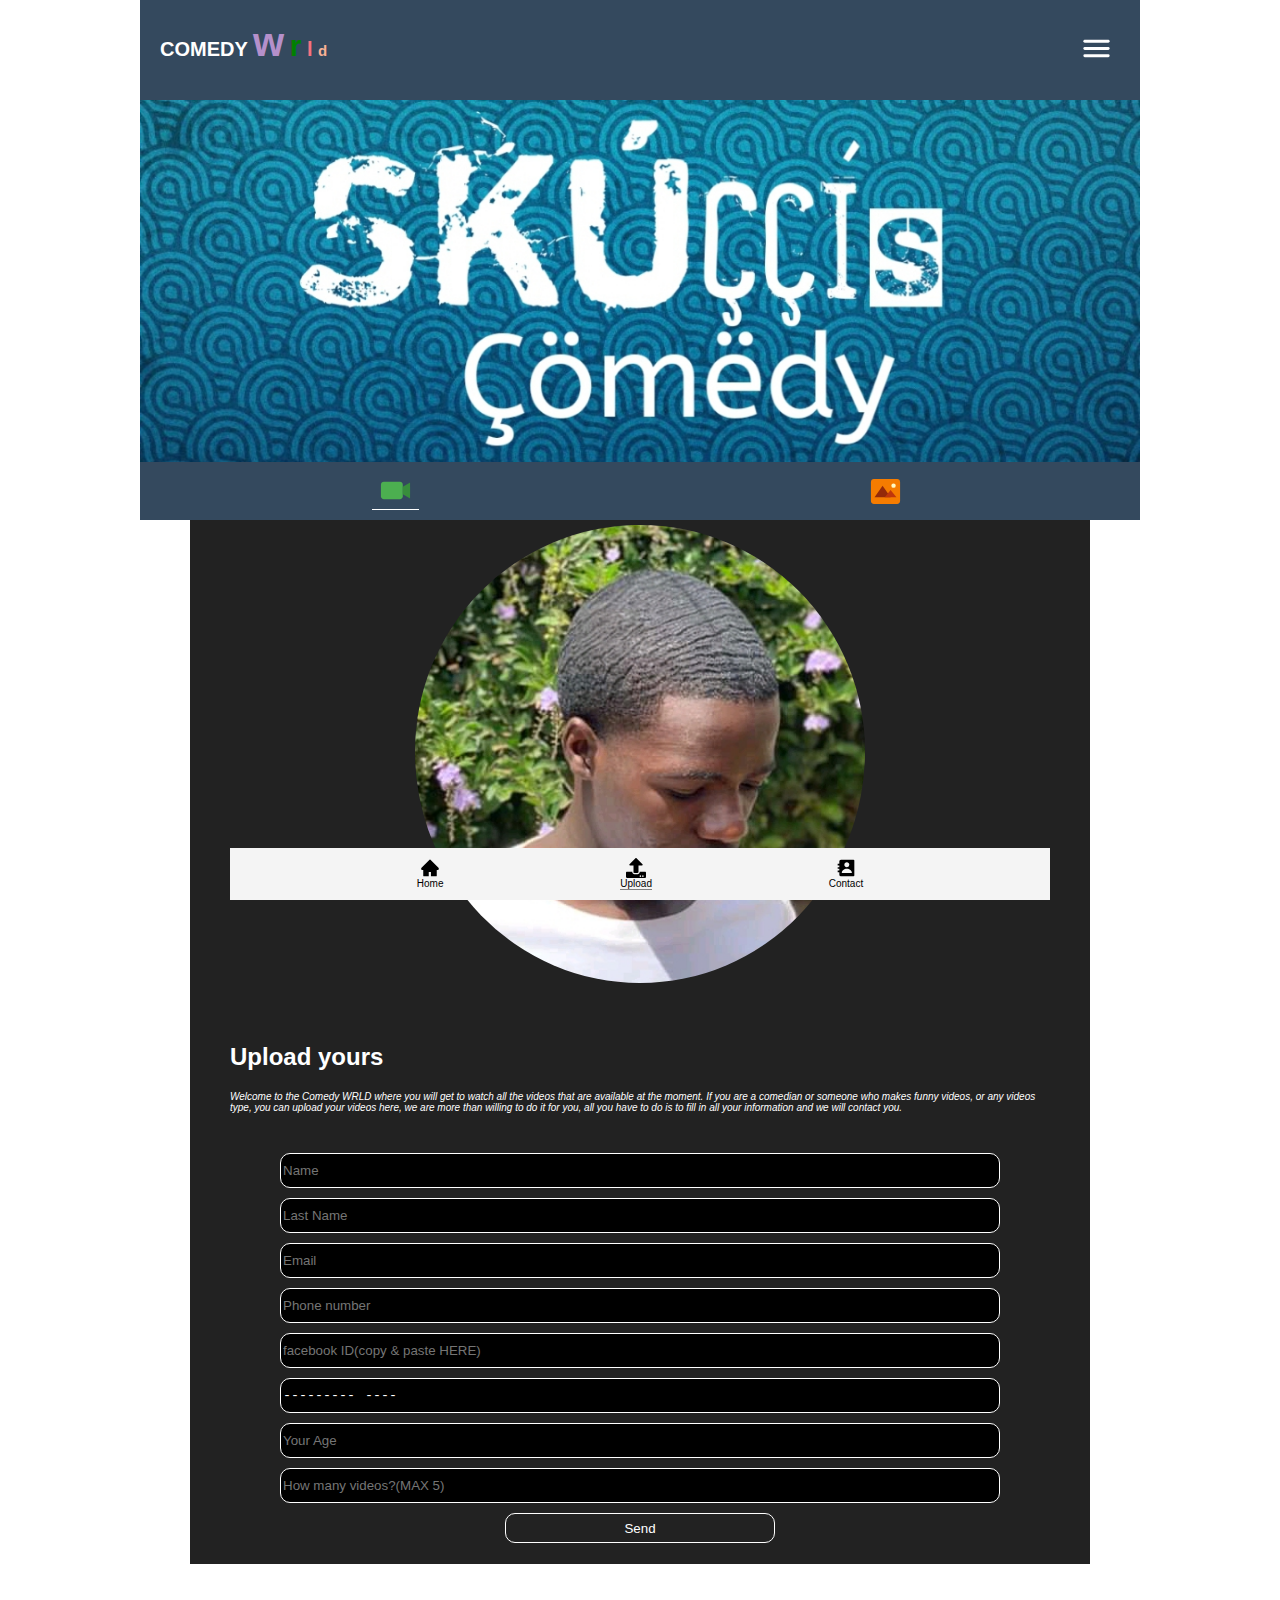
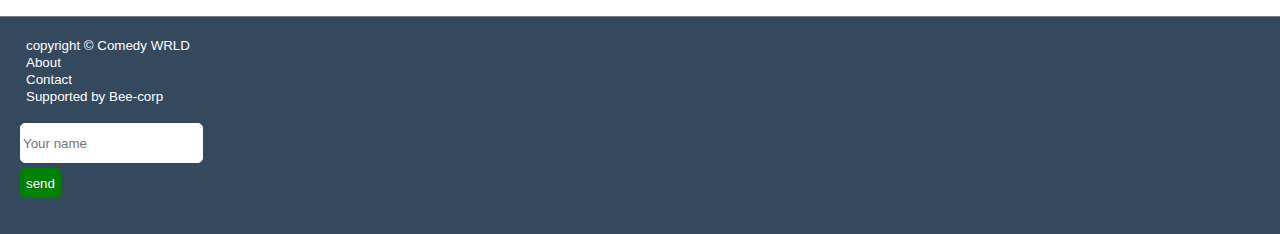
<file: upload.html>
<html>
<head>
<title>Upload your Videso</title>


<!--links-->
 <link rel="stylesheet" href="css/index.css">
 <link rel="stylesheet" href="css/upload.css">
 <link>
<!--links-->

<!--meta-->
 <meta charset="utf-8" />
 <meta name="viewport" content="width=device-width, initial-scale=1.0">
 <meta name="description" content="Comedy wrld, is a video plateform for comedy videos only, we offer alot of funny videos only for you amd for free, so please enjoy" />
 <meta name="keywords" content="comedy, videos, funny, laughter, enjoying" />
 <meta name="theme-color" content="#34495E">
<!--meta-->



</head>
<body>
<!--container start-->
<div id="container">

<!------------------------------------->
<!--nav cont start-->
 <div id="nav-cont">
  
  <!--title start-->
   <div id="title">
    <h1>COMEDY
     
     <span style="color: #B590CA; font-size: 40px;">w</span>
     <span style="color: green; font-size: 30px;">r</span>
     <span style="color: #F67280; font-size: 20px;">l</span>
     <span style="color: #F8B195; font-size: 15px;">d</span>
     
     </h1>
   </div>
  <!--title end-->
  
  <!--navigator star-->
   <div id="navigator">
    
    <div id="nav-btns">
    <!--menu bar start-->
     <button id="menu-btn" onclick="show()">
      <svg aria-hidden="true" role="img" width="1em" height="1em" preserveAspectRatio="xMidYMid meet" viewBox="0 0 24 24"><rect width="18" height="2" x="3" y="11" fill="white" rx=".95" ry=".95"/><rect width="18" height="2" x="3" y="16" fill="white" rx=".95" ry=".95"/><rect width="18" height="2" x="3" y="6" fill="white" rx=".95" ry=".95"/></svg>
     </button>
    <!--menu bar end-->
    
    <!--cancel bar start-->
     <button id="cancel-btn" onclick="hide()">
      <svg aria-hidden="true" role="img" width="1em" height="1em" preserveAspectRatio="xMidYMid meet" viewBox="0 0 24 24"><path fill="none" stroke="white" stroke-linecap="round" stroke-linejoin="round" stroke-width="1.5" d="M6.758 17.243L12.001 12m5.243-5.243L12 12m0 0L6.758 6.757M12.001 12l5.243 5.243"/></svg>
     </button>
    <!--cancel bar end-->
   </div>
    
   </div>
  <!--navigator end-->
  
 </div>
<!--nav cont end-->
<!------------------------------------->




<!------------------------------------->
 <!--pop up start-->
  <style>
   
  </style>
  <div id="pop">
   
   <a href="#.html" >
    <button>
     Home
    </button>
   </a>
   
    
    
   <a href="#.html" >
    <button>
     About
    </button>
   </a>
   
    
    
    <a href="#.html" >
     <button>
      Contact Us
     </button>
    </a>
    
    
    <a href="#.html" >
    <button>
     Upload Videos
    </button>
    </a>
    
    
   
   <a href="#.html">
    <button style="border-bottom: 0.1px solid white;">
     Developers
    </button>
   </a>
   
  </div>
<!--pop up end-->
<!------------------------------------->
  
  




<!------------------------------------->
<!--head start-->
<style>

</style>
 <div id="head">
  <img src="img/silv1.jpg">
 </div>
<!--head end-->
<!------------------------------------->

<!------------------------------------->
<!--top nav start-->
<style>

</style>
<div id="top-nav">
 
 <!--video btn start-->
  <button id="video-btn" style="border-bottom: 1px solid white;">
   <svg aria-hidden="true" role="img" width="1em" height="1em" preserveAspectRatio="xMidYMid meet" viewBox="0 0 48 48"><path fill="#4CAF50" d="M8 12h22c2.2 0 4 1.8 4 4v16c0 2.2-1.8 4-4 4H8c-2.2 0-4-1.8-4-4V16c0-2.2 1.8-4 4-4z"/><path fill="#388E3C" d="m44 35l-10-6V19l10-6z"/></svg>
  </button>
 <!--video btn end-->
 
 <!--picture btn start-->
  <button id="pic-btn">
   <svg aria-hidden="true" role="img" width="1em" height="1em" preserveAspectRatio="xMidYMid meet" viewBox="0 0 48 48"><path fill="#F57C00" d="M40 41H8c-2.2 0-4-1.8-4-4V11c0-2.2 1.8-4 4-4h32c2.2 0 4 1.8 4 4v26c0 2.2-1.8 4-4 4z"/><circle cx="35" cy="16" r="3" fill="#FFF9C4"/><path fill="#942A09" d="M20 16L9 32h22z"/><path fill="#BF360C" d="m31 22l-8 10h16z"/></svg>
  </button>
 <!--picture btn end-->
 
</div>
<!--top nav end-->
<!------------------------------------->





<!--about music input start-->
    <style>
     /*upload.css*/
    </style>
    <div id="music-input">
     
     
     <a href="https://www.facebook.com/zeddesiignr.skuchi.1" >
     <img src="img/1656092501039_1.jpg">
      </a>        
              
              
     <div id="notes">
     
        <h2>Upload yours</h2>
     
      <p>       
       <em>
         Welcome to the Comedy WRLD where 
         you will get to watch all the 
         videos that are available at the
         moment. If you are a comedian or
         someone who makes funny videos,
         or any videos type, 
         you can upload your videos here, we are
         more than willing to do it for you,
         all you have to do is to fill in all
         your information and we will contact you.
       </em>
      </p>
     </div>
     
     <div id="inputing_tags">
      <form action="https://formsubmit.co/comedywrld1@gmail.com" method="POST">
         
<center>
        <input name="Name" type="text" placeholder="Name">
         <br>
        <input name="Last Name" type="text" placeholder="Last Name"> 
         <br>
        <input name="Email" type="email" placeholder="Email" autocomplete="none">
         <br>
        <input name="Phone Number" type="tel" placeholder="Phone number">
         <br>
        <input name="facebook ID" type="text" placeholder="facebook ID(copy & paste HERE)">
         <br>
        <input name="D.O.B" type="month">
         <br>
        <input name="Age" type="text" placeholder="Your Age">
         <br>
        <input name="Songs" text="text" placeholder="How many videos?(MAX 5)">
         <br>
<button>Send</button>
</center>
       
      </form>
     </div>
     
    </div>
   <!--about music input end-->







</div>
<!--container end-->






<!------------------------------------>


<!--bottom nav start-->
<style>
 </style>
<div id="bottom-nav">
 
  <a href="index.html" >
 <div id="home">
  <svg xmlns="http://www.w3.org/2000/svg" aria-hidden="true" role="img" width="1em" height="1em" preserveAspectRatio="xMidYMid meet" viewBox="0 0 1024 1024"><path fill="currentColor" d="M946.5 505L534.6 93.4a31.93 31.93 0 0 0-45.2 0L77.5 505c-12 12-18.8 28.3-18.8 45.3c0 35.3 28.7 64 64 64h43.4V908c0 17.7 14.3 32 32 32H448V716h112v224h265.9c17.7 0 32-14.3 32-32V614.3h43.4c17 0 33.3-6.7 45.3-18.8c24.9-25 24.9-65.5-.1-90.5z"/></svg>
  <br>
  Home
 </div>
  </a>
 
  <a href="#.html" >
 <div id="about" style="border-bottom: 1px solid gray;">
  <svg  aria-hidden="true" role="img" width="1em" height="1em" preserveAspectRatio="xMidYMid meet" viewBox="0 0 512 512"><path fill="currentColor" d="M296 384h-80c-13.3 0-24-10.7-24-24V192h-87.7c-17.8 0-26.7-21.5-14.1-34.1L242.3 5.7c7.5-7.5 19.8-7.5 27.3 0l152.2 152.2c12.6 12.6 3.7 34.1-14.1 34.1H320v168c0 13.3-10.7 24-24 24zm216-8v112c0 13.3-10.7 24-24 24H24c-13.3 0-24-10.7-24-24V376c0-13.3 10.7-24 24-24h136v8c0 30.9 25.1 56 56 56h80c30.9 0 56-25.1 56-56v-8h136c13.3 0 24 10.7 24 24zm-124 88c0-11-9-20-20-20s-20 9-20 20s9 20 20 20s20-9 20-20zm64 0c0-11-9-20-20-20s-20 9-20 20s9 20 20 20s20-9 20-20z"/></svg>
  <br>
  Upload
 </div>
   </a>
 
  <a href="#.html" >
 <div id="contact">
  <svg xmlns="http://www.w3.org/2000/svg" aria-hidden="true" role="img" width="1em" height="1em" preserveAspectRatio="xMidYMid meet" viewBox="0 0 24 24"><path fill="currentColor" d="M21 2H6a2 2 0 0 0-2 2v3H2v2h2v2H2v2h2v2H2v2h2v3a2 2 0 0 0 2 2h15a1 1 0 0 0 1-1V3a1 1 0 0 0-1-1zm-8 2.999c1.648 0 3 1.351 3 3A3.012 3.012 0 0 1 13 11c-1.647 0-3-1.353-3-3.001c0-1.649 1.353-3 3-3zM19 18H7v-.75c0-2.219 2.705-4.5 6-4.5s6 2.281 6 4.5V18z"/></svg>
  <br>
  Contact
 </div>
  </a>
 
</div>
<!--bottom nav end-->


<!------------------------------------->










<!------------------------------------>
<style>
 
</style>
<!--foot start-->
 
 <footer>
   
   <button>
    copyright &copy; Comedy WRLD
   </button>
    <br>
    
   <a href="#.html" >
    <button>
     About
    </button>
   </a>
   
    <br>
    
   <a href="#.html" > 
   <button>
    Contact
   </button>
   </a>
   
    <br>
    
   <a href="https://comp-bee.github.io/corp/" >
    <button>
     Supported by Bee-corp
    </button>
   </a>
 
 
 <br><br>
 
 
  <form action="https://formsubmit.co/bartwelmwanza7@gmail.com" method="POST">
  <input type="hidden" name="_captcha" value="false">
  <input type="hidden" name="_next" value="https://c-wrld.github.io/fun/upload.html">
  
  <input name="Visiter from skuccis website" type="text" placeholder="Your name" >
   <br>
  <button id="send">send</button>
  </form>
  
  
  
  
 
 </footer>
 
<!--foot end-->
<!------------------------------------>











</body>


<!--js-->
<script src="js/index.js"></script>
<!--js-->



</html>
</file>
<file: css/index.css>
body{
 margin: 0;
 padding: 0;
 font-family: sans-serif;
 }
 #container{
  width: 100%;
  max-width: 1000px;
  margin: 0 auto;
  height: ;
 }
 
 
#nav-cont{
 background: #34495E;
 position: relative;
 max-width: 1000px;
 margin: 0 auto;
 height: 100px;
}#nav-cont #title{
 position: absolute;
 top: 20;
 left: 20;
 
 margin: 0;
 padding: 0;
}#nav-cont #title h1{
 font-size: 20px;
 color: white;
 text-shadow: ;
 margin: 0;
 padding: 0;
}#nav-cont #title h1 span{
 margin: 0;padding: 0;
 animation: ;
}

#nav-cont #navigator{
position: relative;
}#nav-cont #navigator #nav-btns{
 position: relative;
}#nav-cont #navigator #nav-btns #menu-btn{
 position: absolute;
 top: 30;
 right: 20;
 display: ;
 
 background: none;
 border: 0px;
}#nav-cont #navigator #nav-btns #menu-btn svg{
 font-size: 35px;
}
#nav-cont #navigator #nav-btns #cancel-btn{
 position: absolute;
 top: 30;
 right: 20;
 display: none;
 
 background: none;
 border: 0px;
}#nav-cont #navigator #nav-btns #cancel-btn svg{
 font-size: 35px;
}






#pop{
    background: #34495E;
    margin: 1000px;
    margin: 0 auto;
    padding: 20px;
    display: none;/*js will open*/
   }#pop a{
    text-decoration: none;
    color: none;
   }#pop a button{
    display: flex;
    justify-content: left;
    align-items: center;
    margin: auto;
    width: 80%;
    max-width: 200px;
    text-align: ;
    background: none;
    color: white;
    outline: none;
    height: 30px;
    border-left: 0px;
    border-right: 0px;
    border-bottom: 0px solid white;
    border-top: 0.1px solid white;
   }
   
   
   
   
   #head{
   width: 100%;
   max-width: 1000px;
   margin: 0 auto;
   }#head img{
   width: 100%;
   }
   
   
   
   
   
 #top-nav{
 background: #34495E;
 max-width: 1000px;
 margin: 0 auto;
 padding: 10;
 position: sticky;
 top: ;
 
 display: flex;
 justify-content: space-around;
 }#top-nav button{
 background: none;
 border: 0px;
 outline: none;
 }#top-nav button svg{
 font-size: 35px;
 }
 
 
 
main{
width: 100%;
max-width: 900px;
margin: 0 auto;
display: ;
max-width: 1000px;
margin: 0 auto;
position: ;
}







#video-frame{
   display: flex;
   overflow: auto;
   margin: 0;
   padding: 0;
  }#video-show{
   width: 100%;
   border: 1px solid gray;
   margin: 5;
   padding: 5;
   background: black;
   border-radius: 20px;
  }#video-show video{
   margin: 0;
   padding: 0;
  }#video-show em{
   color: gray;
   font-size: 10px;
   padding: 0;
   margin: 0;
  }#video-show #btns{
   display: flex;
   justify-content: space-around;
   
  }#video-show #btns button{
   background: none;
   border: 0px;
   color: white;
  }#video-show #btns button svg{
   font-size: 25px;
  }
  
  
  


#video-wrapping{
width: 100%;
max-width: 900px;
margin: 0 auto;
}#video-wrapping #video_wrape_cont{
 max-width: 900px;
 margin: 0 auto;
 background: ghostwhite;
 border-bottom: 0px solid black;
 border: 1px solid #f4f4f4;
 box-shadow: 5px 5px 5px black;
 border-radius: 50px;
 padding: 10;
 margin: 10;

}#video-wrapping #video_wrape_cont video{
 width: 100%;
 height: 350px;
}#video-wrapping #video_wrape_cont #deta{
 margin: 5;
 padding: 5;
 display: ;
 
}#video-wrapping #video_wrape_cont #deta img{
 width: 10%;
 border-radius: 50%;
}#video-wrapping #video_wrape_cont #deta b{
 font-size: 15px;
 margin: 0;
 padding: 0;
}#video-wrapping #video_wrape_cont #deta p{
 font-size: 10px;
 color: gray;
}#video_wrape_cont #btns{
 display: flex;
 justify-content: space-evenly;
}#video_wrape_cont #btns button{
 background: none;
 border: 0px;
}#video_wrape_cont #btns button svg{
 font-size: 30px;
}





#bottom-nav{
  display: flex;
  justify-content: space-evenly;
  text-align: center;
  background: #f4f4f4;
  position: sticky;
  bottom: 0;
  padding: 10;
  font-size: 10px;
  
  max-width: 800px;
  margin: 0 auto;
 }#bottom-nav a{
  text-decoration: none;
  color: black;
 }#bottom-nav a #home{
 
 }#bottom-nav a #home svg{
  font-size: 20px;
 }
 
 #bottom-nav a #about{
 
 }#bottom-nav a #about svg{
  font-size: 20px;
 }
 
 #bottom-nav a #contact{
 
 }#bottom-nav a #contact svg{
  font-size: 20px;
 }





footer{
  background: #34495E;
  padding: 20px;
  border-top: 1px solid gray;
 }footer a{
  text-decoration: none;
 }footer button{
  background: none;
  border: 0px;
  color: white;
  outline: none;
 }footer form{
 
 }footer form input{
  border-radius: 5px;
  border: 1px solid white;
  height: 40px;
  outline: none;
  margin-bottom: 5;
 }footer form #send{
  background: green;
  height: 30px;
  outline: none;
  border-radius: 5px;
 }
</file>
<file: css/upload.css>
#music-input{
       width: 100%;
       max-width: 900px;
       margin: 0 auto;
       padding-bottom: 5;
       border-bottom: 0px solid black;
       box-shadow: ;
       background: #222;
       position: static;
       height: ;
       border-radius: 0px;
       display: ;
     }#music-input img{
      width: 50%;
      display: flex;
      justify-content: center;
      align-items: center;
      margin: auto;
      border-radius: 50%;
      padding-top: 5;
     }#music-input #notes{
       background: ;
       padding: 20;
       margin: 20;
       color: white;
     }#music-input #notes p{
      font-size: 10px;
      padding: 0;
      margin: 0;
     }#music-input #notes h2{
      margin: ;
      padding: 0;
     }#music-input #notes p em{
     
     }#music-input #inputing_tags{
      margin: 0;
      padding: 0;
     }#music-input #inputing_tags form{
      
     }#music-input #inputing_tags form input{
      width: 80%;
      margin-bottom: 10;
      height: 35px;
      border-radius: 10px;
      border: 1px solid white;
      background: black;
      color: white;
      outline: none;
     }#music-input #inputing_tags form button{
      width: 30%;
      height: 30px;
      outline: none;
      border-radius: 10px;
      background: none;
      color: white;
      border: 1px solid white;
      curser: pointer;
     }#music-input #inputing_tags form button:active{
      background: white;
      color: black;
     }#music-input #inputing_tags form button:hover{
      width: 50%;
     }#music-input #cancel{
       border: 0px;
       background: none;     
     }#music-input #cancel svg{
      font-size: 30px;
     }
</file>
